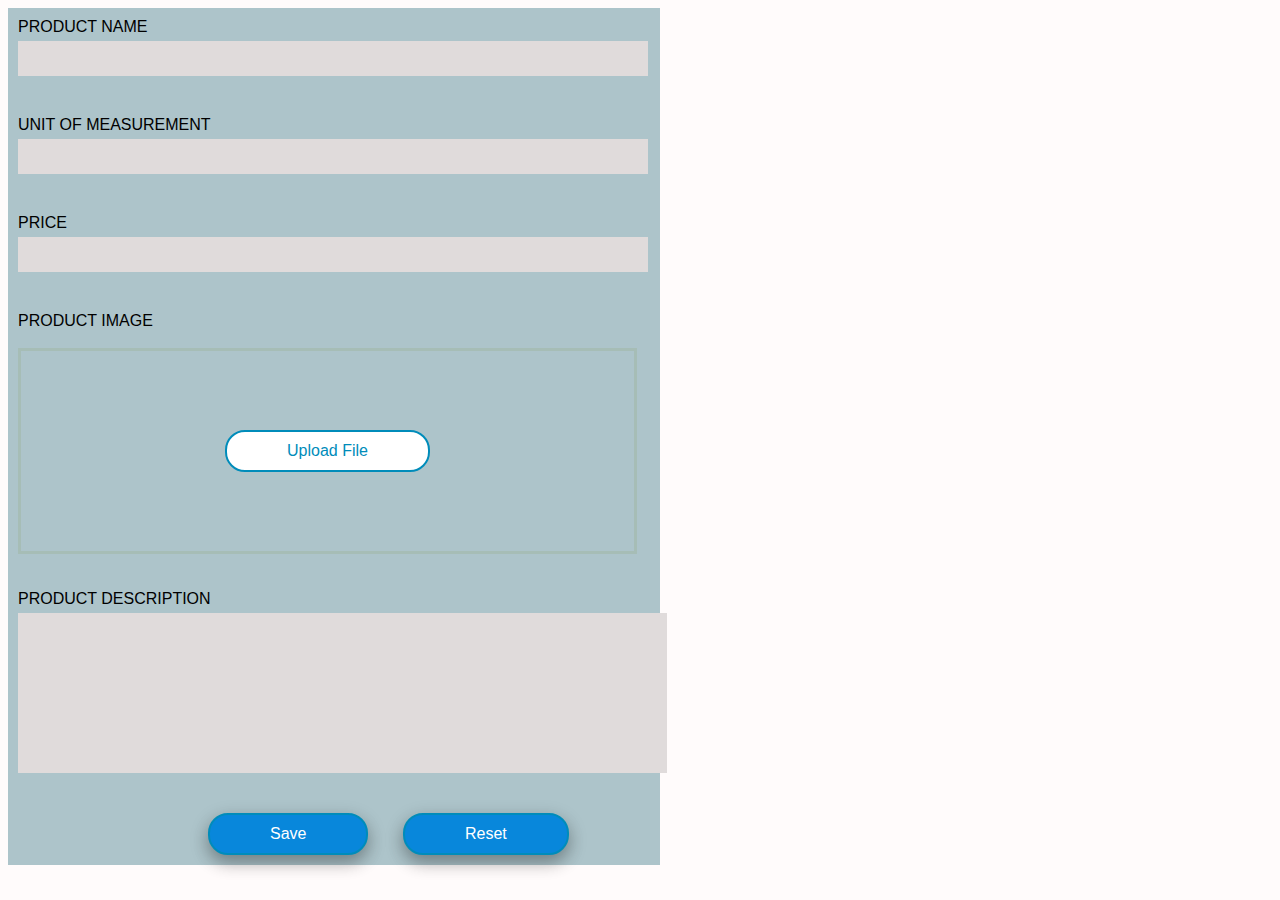
<file: index.html>
<!DOCTYPE html>

<html>

<head>

<link href="index.css" rel="stylesheet" type="text/css">

</head>

<body>

<div class="container">

<form>

<label>PRODUCT NAME</label><br>

<input type="text"id="Name"><br><br>

<label>UNIT OF MEASUREMENT</label><br> <input type="text" id="text"><br><br>

<label>PRICE</label><br> <input type="text" id="text"><br><br>

<label>PRODUCT IMAGE</label><br><br>
<div class="upload">
<button class="button button1"> Upload File</button>
<br><br> </div><br><br>

<label>PRODUCT DESCRIPTION</label><br>
<input id="a" type="text" id="text"><br><br> 

<div id="button">
<button class="button button2">Save</button>
<button class="button button3">Reset</button>
</div>

</form>

</div>

</body>
</file>
<file: index.css>
body{
    font-family: Arial,Helvetica,sans-serif;
    background-color: rgb(255, 251, 251);
    align-self: center;
    box-sizing: border-box;
}
.container{ 
    width : 50%;
    position: relative;
    padding: 10px;
    background-color: rgb(173, 196, 202);
    align-self: center;
}
input[type=text],input[type=text],input[type=text],input[type=image],input[type=text]{
    width: 95%;
    height: 5px;
    padding:15px;
    margin:5px 0 22px 0;
    display: inline-block;
    border: none;
    outline: none;
    background: rgb(224, 219, 219);
}
#a{
 width:79%;
 height:10px;
 padding:75px;
 display: inline-block;
 border: none;
 outline: none;
 background: rgb(224, 219, 219);
}
input[type=text]:focus,input[type=text]:focus,input[type=text]:focus,input[type=image]:focus,input[type=text]:focus{
    background-color:rgb(152, 163, 163);
    outline: none;
}
.text{
 background-color:rgb(11, 141, 228);
 color: rgb(218, 209, 209);
 padding: 16px 20px;
 margin:8px;
 cursor: pointer
 opacity: 0.9;
 border-radius: 20px;
}
.upload{
 width: 97%;
 display: flex;
 justify-content: center;
 align-items: center;
 height: 200px;
 border: 3px solid rgb(166, 189, 182);
}
.button1{
    background-color: white; 
    color: #008CBA; 
    border: 2px solid #008CBA;
    border-radius: 20px;
    padding: 10px 60px;
    font-size: 16px;
    
}
#button{
    margin-left:190px;
}
.button2{
    background-color: rgb(8, 135, 219); 
    color:white; 
    border: 2px solid #008CBA;
    border-radius: 20px;
    padding: 10px 60px;
    font-size: 16px;
    box-shadow: 0 8px 16px 0 rgba(0,0,0,0.2), 0 6px 20px 0 rgba(0,0,0,0.19);
}
.button3{
    background-color: rgb(8, 135, 219); 
    color: white; 
    border: 2px solid #008CBA;
    border-radius: 20px;
    padding: 10px 60px;
    font-size: 16px;
    margin-left: 30px;
    box-shadow: 0 8px 16px 0 rgba(0,0,0,0.2), 0 6px 20px 0 rgba(0,0,0,0.19);
}
</file>
